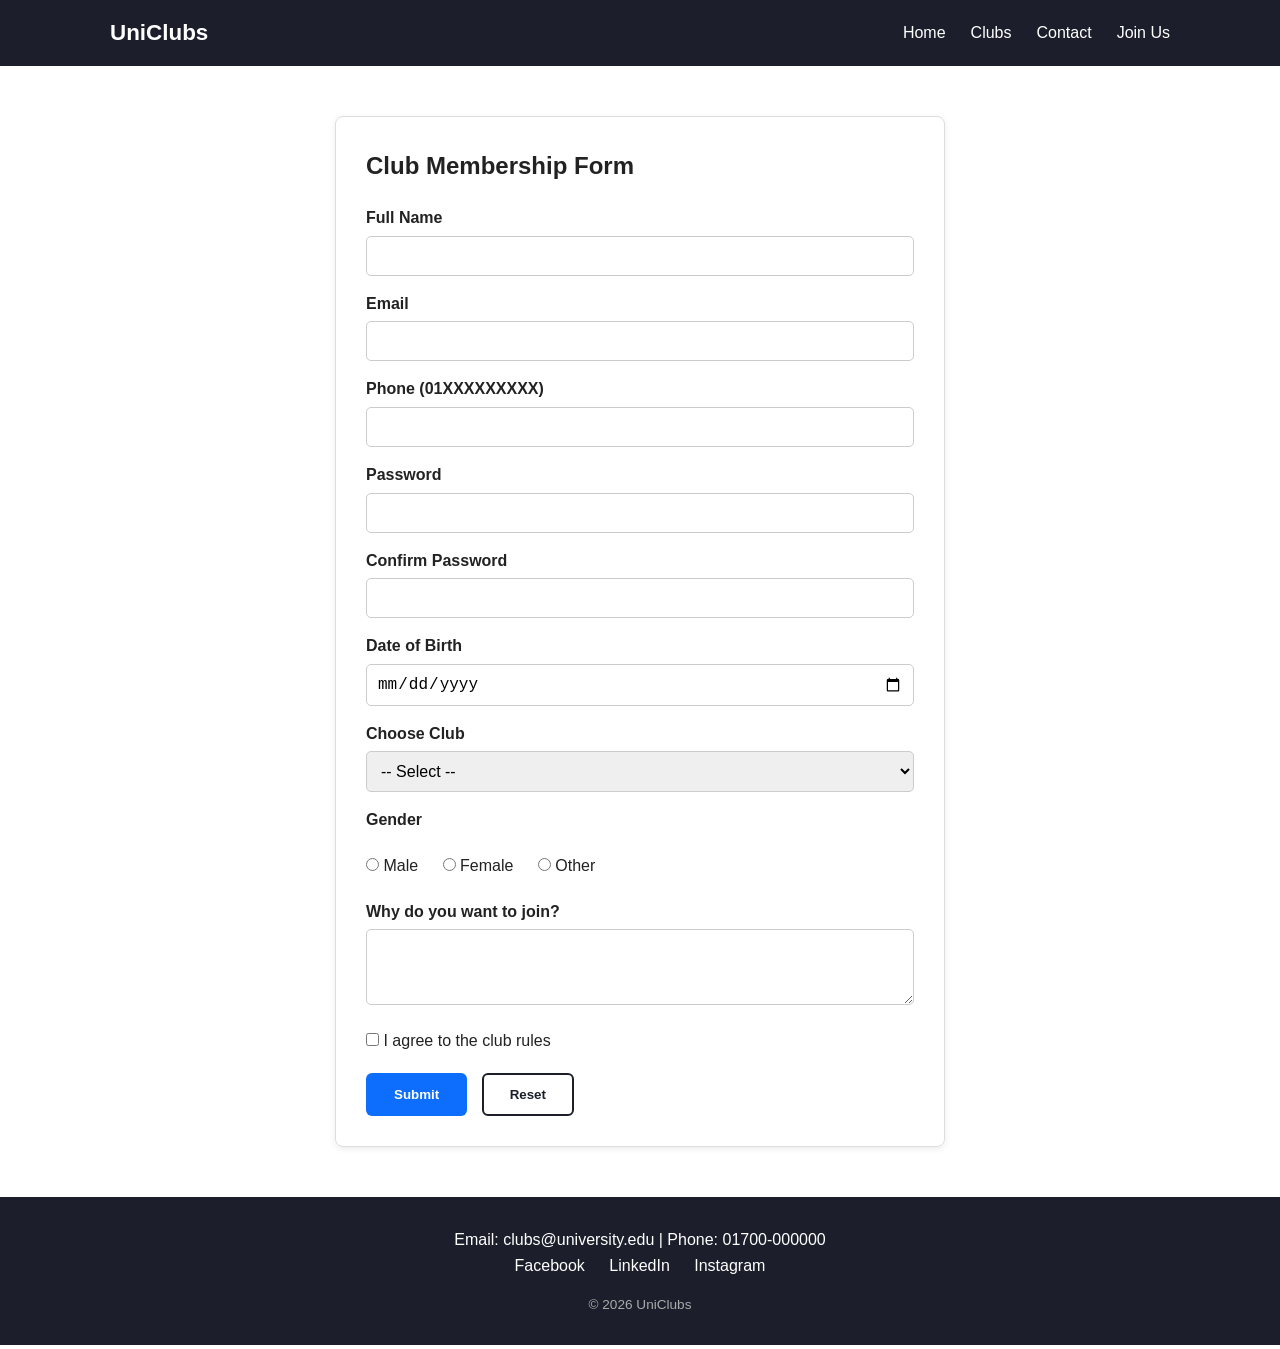
<file: register.html>
<!DOCTYPE html>
<html lang="en">
<head>
  <meta charset="UTF-8">
  <meta name="viewport" content="width=device-width, initial-scale=1">
  <title>Join a Club - UniClubs</title>
  <link rel="stylesheet" href="style.css">
</head>
<body>

  <nav class="navbar">
    <div class="container">
      <a href="index.html" class="brand">UniClubs</a>
      <ul class="nav-links" id="navLinks">
        <li><a href="index.html">Home</a></li>
        <li><a href="index.html#clubs">Clubs</a></li>
        <li><a href="index.html#footer">Contact</a></li>
        <li><a href="register.html">Join Us</a></li>
      </ul>
      <button class="hamburger" id="hamburgerBtn">
        <span></span>
        <span></span>
        <span></span>
      </button>
    </div>
  </nav>

  <div class="form-wrap">
    <div class="form-card">
      <h2>Club Membership Form</h2>

      <!-- novalidate turns off the browser's own popup validation -->
      <!-- because we are writing our own validation in script.js -->
      <form id="myForm" novalidate>

        <label for="name">Full Name</label>
        <input type="text" id="name">
        <span class="error-text" id="nameError"></span>

        <label for="email">Email</label>
        <input type="email" id="email">
        <span class="error-text" id="emailError"></span>

        <label for="phone">Phone (01XXXXXXXXX)</label>
        <input type="text" id="phone">
        <span class="error-text" id="phoneError"></span>

        <label for="password">Password</label>
        <input type="password" id="password">
        <span class="error-text" id="passwordError"></span>

        <label for="confirm">Confirm Password</label>
        <input type="password" id="confirm">
        <span class="error-text" id="confirmError"></span>

        <label for="dob">Date of Birth</label>
        <input type="date" id="dob">
        <span class="error-text" id="dobError"></span>

        <label for="club">Choose Club</label>
        <select id="club">
          <option value="">-- Select --</option>
          <option>Programming Club</option>
          <option>Photography Club</option>
          <option>Debating Club</option>
        </select>
        <span class="error-text" id="clubError"></span>

        <label>Gender</label>
        <div class="radio-group">
          <label><input type="radio" name="gender" value="Male"> Male</label>
          <label><input type="radio" name="gender" value="Female"> Female</label>
          <label><input type="radio" name="gender" value="Other"> Other</label>
        </div>
        <span class="error-text" id="genderError"></span>

        <label for="reason">Why do you want to join?</label>
        <textarea id="reason" rows="3"></textarea>
        <span class="error-text" id="reasonError"></span>

        <div class="checkbox-line">
          <label><input type="checkbox" id="terms"> I agree to the club rules</label>
        </div>
        <span class="error-text" id="termsError"></span>

        <div class="form-buttons">
          <button type="submit" class="btn btn-primary">Submit</button>
          <button type="reset" class="btn btn-secondary" style="color:#1c1f2b; border-color:#1c1f2b;">Reset</button>
        </div>
      </form>

      <!-- this box is hidden until the form is submitted successfully -->
      <div id="result" class="result-box hidden"></div>
    </div>
  </div>

  <script src="script.js"></script>
</body>

  <!-- 4. FOOTER -->
  <footer id="footer">
    <div class="container">
      <p>Email: clubs@university.edu | Phone: 01700-000000</p>
      <p>
        <a href="https://facebook.com">Facebook</a>
        <a href="https://linkedin.com">LinkedIn</a>
        <a href="https://instagram.com">Instagram</a>
      </p>
      <p class="small">&copy; 2026 UniClubs</p>
    </div>
  </footer>
  
</html>
</file>
<file: style.css>
/* ---------- basic reset ---------- */
* {
  margin: 0;
  padding: 0;
  box-sizing: border-box;
}

body {
  font-family: Arial, sans-serif;
  line-height: 1.6;
  color: #222;
}

.container {
  max-width: 1100px;
  margin: 0 auto;
  padding: 0 20px;
}

a {
  text-decoration: none;
}

/* ---------- 1. NAVBAR ---------- */
.navbar {
  background: #1c1f2b;
  color: #fff;
  padding: 15px 0;
}

.navbar .container {
  display: flex;
  justify-content: space-between;
  align-items: center;
}

.navbar .brand {
  color: #fff;
  font-size: 1.4rem;
  font-weight: bold;
}

/* menu is a normal horizontal list on big screens */
.nav-links {
  list-style: none;
  display: flex;
  gap: 25px;
}

.nav-links a {
  color: #fff;
}

.nav-links a:hover {
  color: #4da3ff;
}

/* hamburger button: hidden on big screens by default */
.hamburger {
  display: none;
  flex-direction: column;
  gap: 5px;
  background: none;
  border: none;
  cursor: pointer;
}

.hamburger span {
  width: 25px;
  height: 3px;
  background: #fff;
}

/* ---------- 2. HERO SECTION ---------- */
.hero {
  text-align: center;
  color: #fff;
  padding: 100px 20px;
  background: linear-gradient(rgba(10, 25, 60, .75), rgba(10, 25, 60, .75)),
              url("https://images.unsplash.com/photo-1523240795612-9a054b0db644?w=1400") center/cover;
}

.hero h1 {
  font-size: 2.5rem;
  margin-bottom: 15px;
}

.hero p {
  max-width: 550px;
  margin: 0 auto 25px auto;
}

/* buttons */
.btn {
  display: inline-block;
  padding: 12px 26px;
  border-radius: 6px;
  font-weight: bold;
  cursor: pointer;
  border: 2px solid transparent;
}

/* primary = filled blue button */
.btn-primary {
  background: #0d6efd;
  color: #fff;
}

.btn-primary:hover {
  background: #0b5ed7;
}

/* secondary = outline only button, so it looks visually different */
.btn-secondary {
  background: transparent;
  color: #fff;
  border-color: #fff;
  margin-left: 10px;
}

.btn-secondary:hover {
  background: #fff;
  color: #1c1f2b;
}

/* ---------- 3. CARDS SECTION ---------- */
.clubs {
  padding: 60px 20px;
}

.clubs h2 {
  text-align: center;
  margin-bottom: 35px;
}

/* grid: 3 cards per row on big screens, auto-adjusts on small screens */
.card-grid {
  display: grid;
  grid-template-columns: repeat(3, 1fr);
  gap: 25px;
}

.card {
  border: 1px solid #ddd;
  border-radius: 8px;
  overflow: hidden;
  text-align: center;
  box-shadow: 0 2px 6px rgba(0,0,0,.08);
}

.card img {
  width: 100%;
  height: 180px;
  object-fit: cover;
}

.card-body {
  padding: 20px;
}

.card-body h3 {
  margin-bottom: 10px;
}

.card-body p {
  color: #555;
  margin-bottom: 15px;
}

/* ---------- 4. FOOTER ---------- */
footer {
  background: #1c1f2b;
  color: #fff;
  text-align: center;
  padding: 30px 20px;
}

footer a {
  color: #fff;
  margin: 0 10px;
}

footer a:hover {
  color: #4da3ff;
}

footer .small {
  margin-top: 15px;
  font-size: .85rem;
  color: #aaa;
}

/* ---------- FORM PAGE ---------- */
.form-wrap {
  max-width: 650px;
  margin: 50px auto;
  padding: 0 20px;
}

.form-card {
  border: 1px solid #ddd;
  border-radius: 8px;
  padding: 30px;
  box-shadow: 0 2px 6px rgba(0,0,0,.08);
}

.form-card h2 {
  margin-bottom: 20px;
}

label {
  display: block;
  margin-top: 15px;
  margin-bottom: 5px;
  font-weight: bold;
}

input[type="text"],
input[type="email"],
input[type="password"],
input[type="date"],
select,
textarea {
  width: 100%;
  padding: 10px;
  border: 1px solid #ccc;
  border-radius: 5px;
  font-size: 1rem;
}

textarea {
  resize: vertical;
}

.error-text {
  color: #dc3545;
  font-size: .85rem;
  display: block;
  margin-top: 3px;
}

.radio-group label {
  display: inline-block;
  font-weight: normal;
  margin-right: 20px;
}

.checkbox-line {
  margin-top: 15px;
}

.checkbox-line label {
  display: inline;
  font-weight: normal;
}

.form-buttons {
  margin-top: 20px;
}

.result-box {
  margin-top: 25px;
  padding: 20px;
  background: #d4edda;
  border: 1px solid #badbcc;
  border-radius: 6px;
  color: #155724;
}

.hidden {
  display: none;
}

/* ---------- RESPONSIVE: small screens ---------- */
@media (max-width: 768px) {
  /* show hamburger button, hide the normal menu */
  .hamburger {
    display: flex;
  }

  .nav-links {
    display: none;              /* hidden until hamburger is clicked */
    flex-direction: column;
    position: absolute;
    top: 60px;
    right: 20px;
    background: #1c1f2b;
    padding: 15px;
    border-radius: 6px;
  }

  .nav-links.show {
    display: flex;              /* JS adds this class to open the menu */
  }

  .card-grid {
    grid-template-columns: 1fr;  /* 1 card per row on mobile */
  }
}
</file>
